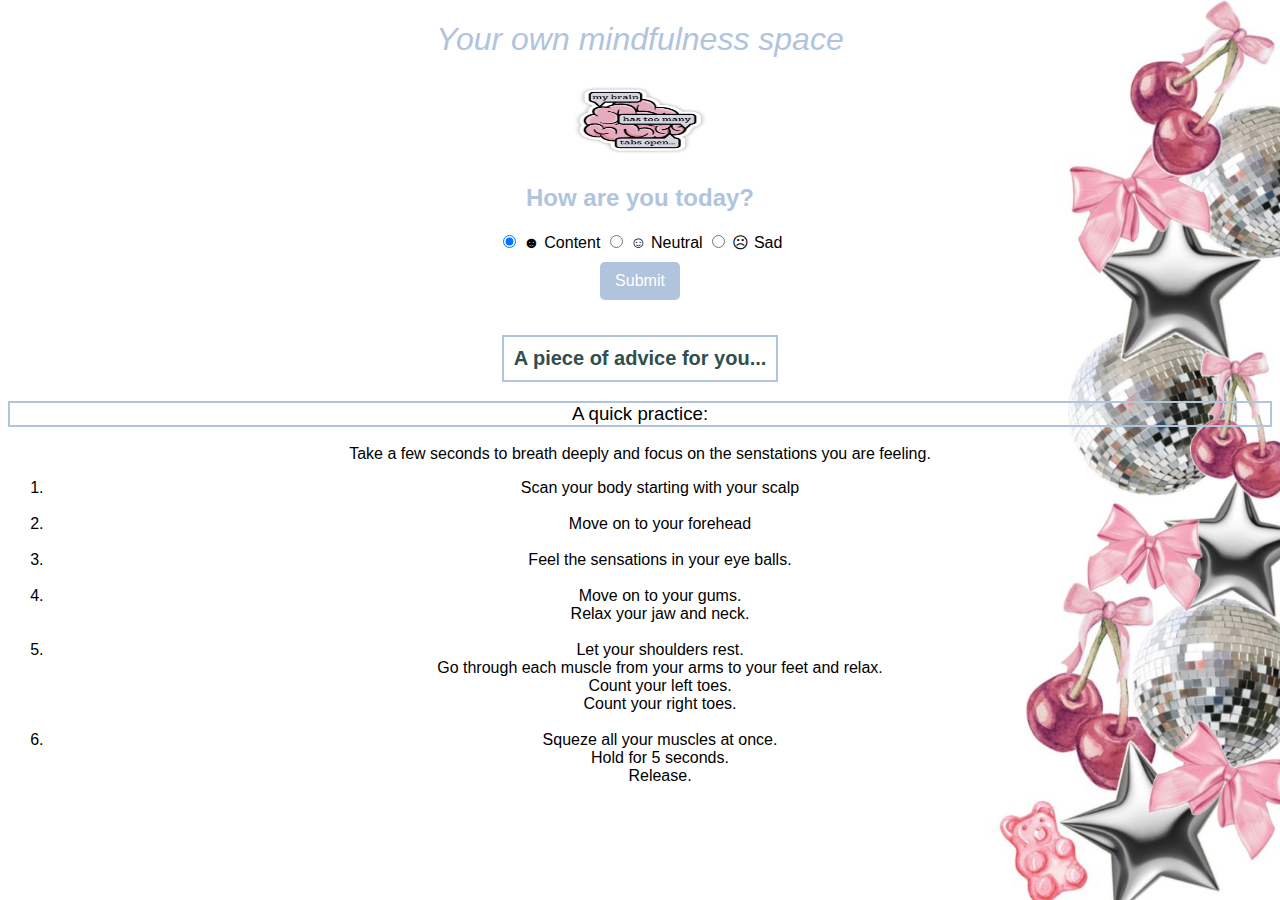
<file: index.html>
<!doctype html>

<html>
    <head>
        <meta charset="utf-8">

        <title>Stay Mindful</title>

      
        <link rel="stylesheet" href="styles.css">

    </head>

    <body>

        <h1>
            <i>Your own <strong> mindfulness </strong> space</i>
            </h1>
        <img src="brainy.jpeg" alt="A brain"
        width="150" height="80">
        <h2>How are you today?</h2>
        
    <form id="moodForm">
        <label>
            <input type="radio" name="mood" value="Content" checked>
            ☻ Content
        </label>
        <label>
            <input type="radio" name="mood" value="Neutral">
             ☺︎ Neutral
        </label>
        <label>
            <input type="radio" name="mood" value="Sad">
            ☹︎ Sad
        </label>
        <br>
        <button type="submit">Submit</button>
    </form>

    <div id="moodOutput">A piece of advice for you...</div>

    <style>
        body {
            font-family: Garamond, sans-serif;
            text-align: center;
        }
        form {
            margin: 20px;
        }
        button {
            margin-top: 10px;
            padding: 10px 15px;
            background-color: lightsteelblue;
            border: none;
            cursor: pointer;
            font-size: 16px;
            color: white;
            border-radius: 5px;
        }
        button:hover {
            background-color: steelblue;
        }
        #moodOutput {
            margin-top: 15px;
            font-size: 20px;
            font-weight: bold;
            color: darkslategray;
            padding: 10px;
            border: 2px solid lightsteelblue;
            display: inline-block;
            min-width: 200px;
        }
    </style>

        

    <h3  style="border: 2px solid lightsteelblue;"> A quick practice:</h3>
        <p>Take a few seconds to breath deeply and focus on the senstations you are feeling.</p>

     
        <ol>
            <li> Scan your body starting with your scalp</li>
            <br>
            <li>Move on to your forehead </li>
            <br>
            <li>Feel the sensations in your eye balls. </li>
            <br>
            <li>Move on to your gums.<br> Relax your jaw and neck. </li>
            <br>
            <li>Let your shoulders rest. <br> Go through each muscle from your arms to your feet and relax.<br> Count your left toes. <br>Count your right toes. </li>
            <br>
            <li>Squeze all your muscles at once. <br> Hold for 5 seconds. <br> Release.  </li>
            <br>

<script src="scripts.js"></script>
</body>
</file>
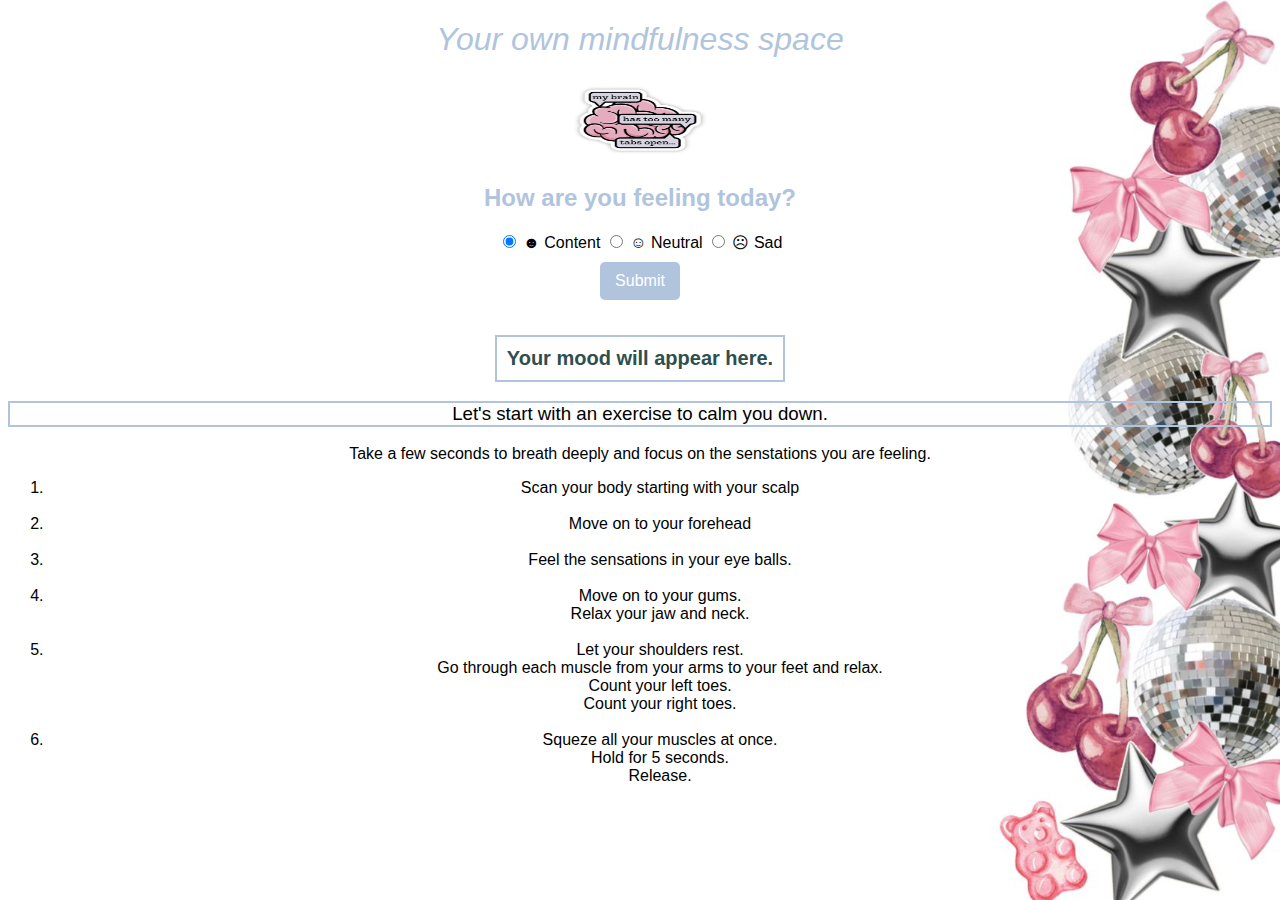
<file: <!DOCTYPE html>.html>
<!doctype html>

<html>
    <head>
        <meta charset="utf-8">

        <title>Stay Mindful</title>

        <!-- Load external CSS styles -->
        <link rel="stylesheet" href="styles.css">

    </head>

    <body>

        <h1>
            <i>Your own <strong> mindfulness </strong> space</i>
            </h1>
        <img src="brainy.jpeg" alt="A brain"
        width="150" height="80">
        <h2>How are you feeling today?</h2>
        
    <form id="moodForm">
        <label>
            <input type="radio" name="mood" value="Content" checked>
            ☻ Content
        </label>
        <label>
            <input type="radio" name="mood" value="Neutral">
             ☺︎ Neutral
        </label>
        <label>
            <input type="radio" name="mood" value="Sad">
            ☹︎ Sad
        </label>
        <br>
        <button type="submit">Submit</button>
    </form>

    <div id="moodOutput">Your mood will appear here.</div>

    <style>
        body {
            font-family: Garamond, sans-serif;
            text-align: center;
        }
        form {
            margin: 20px;
        }
        button {
            margin-top: 10px;
            padding: 10px 15px;
            background-color: lightsteelblue;
            border: none;
            cursor: pointer;
            font-size: 16px;
            color: white;
            border-radius: 5px;
        }
        button:hover {
            background-color: steelblue;
        }
        #moodOutput {
            margin-top: 15px;
            font-size: 20px;
            font-weight: bold;
            color: darkslategray;
            padding: 10px;
            border: 2px solid lightsteelblue;
            display: inline-block;
            min-width: 200px;
        }
    </style>

        

    <h3  style="border: 2px solid lightsteelblue;"> Let's start with an exercise to calm you down.</h3>
        <p>Take a few seconds to breath deeply and focus on the senstations you are feeling.</p>

     
        <ol>
            <li> Scan your body starting with your scalp</li>
            <br>
            <li>Move on to your forehead </li>
            <br>
            <li>Feel the sensations in your eye balls. </li>
            <br>
            <li>Move on to your gums.<br> Relax your jaw and neck. </li>
            <br>
            <li>Let your shoulders rest. <br> Go through each muscle from your arms to your feet and relax.<br> Count your left toes. <br>Count your right toes. </li>
            <br>
            <li>Squeze all your muscles at once. <br> Hold for 5 seconds. <br> Release.  </li>
            <br>

<script src="scripts.js"></script>
</body>
</file>
<file: styles.css>
body {
    background-image:url("backyo.jpeg");
    background-size: contain;
    background-position: right;
    background-repeat: no-repeat;
    background-attachment: fixed;
}

h2 {
    text-align: center;
    font-family: Garamond, sans-serif;
    color: lightsteelblue;
    
}
h3 {
    text-align: center;
    font-family: Garamond, sans-serif;
    font-weight: lighter;
}
h1 {
    font-family: Garamond, sans-serif;
    font-weight: lighter;
    font-size: xx-large;
    color: lightsteelblue;
    text-align: center;
}
p {
    font-family: Garamond, sans-serif;
    font-weight: lighter;
    text-align: center;
}
ol {
    font-family: Garamond, sans-serif;
    font-weight: lighter;
    text-align: center;
}
</file>
